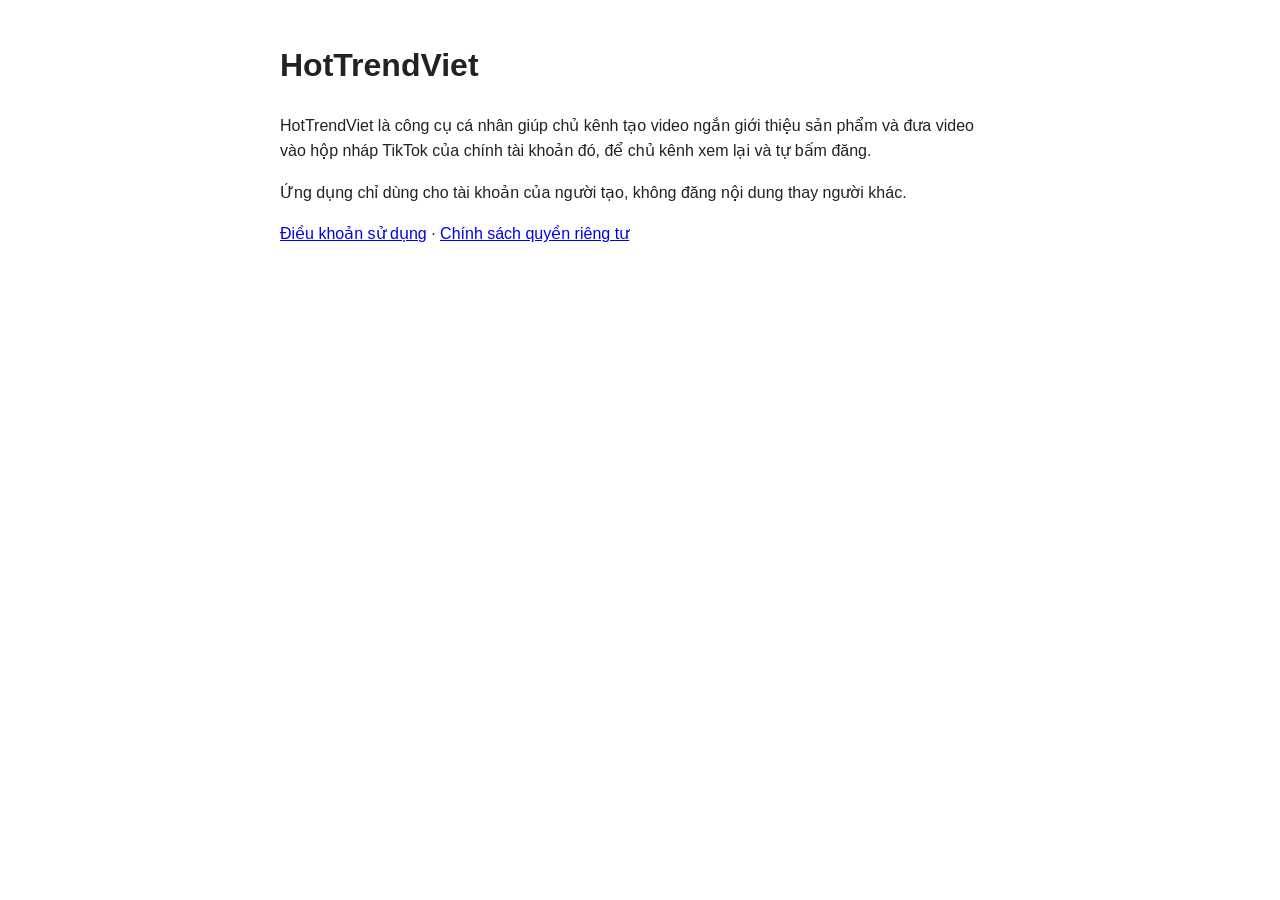
<file: index.html>
<!doctype html><html lang="vi"><head><meta charset="utf-8"><meta name="viewport" content="width=device-width,initial-scale=1"><title>HotTrendViet</title><link rel="stylesheet" href="style.css"></head><body>
<h1>HotTrendViet</h1>
<p>HotTrendViet là công cụ cá nhân giúp chủ kênh tạo video ngắn giới thiệu sản phẩm và đưa video vào hộp nháp TikTok của chính tài khoản đó, để chủ kênh xem lại và tự bấm đăng.</p>
<p>Ứng dụng chỉ dùng cho tài khoản của người tạo, không đăng nội dung thay người khác.</p>
<p><a href="terms.html">Điều khoản sử dụng</a> · <a href="privacy.html">Chính sách quyền riêng tư</a></p>
</body></html>
</file>
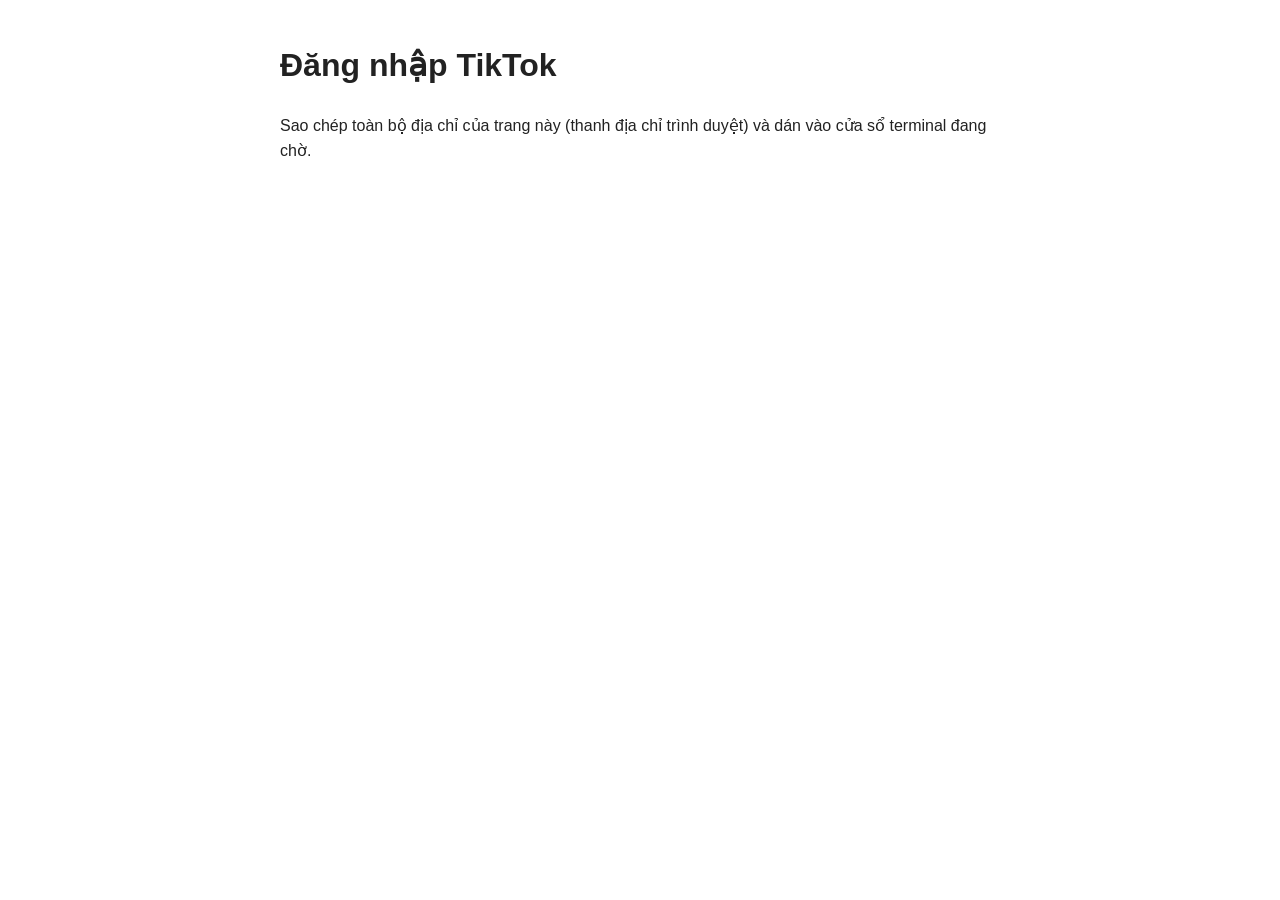
<file: callback.html>
<!doctype html><html lang="vi"><head><meta charset="utf-8"><meta name="viewport" content="width=device-width,initial-scale=1"><title>HotTrendViet - Callback</title><link rel="stylesheet" href="style.css"></head><body>
<h1>Đăng nhập TikTok</h1>
<p>Sao chép toàn bộ địa chỉ của trang này (thanh địa chỉ trình duyệt) và dán vào cửa sổ terminal đang chờ.</p>
</body></html>
</file>
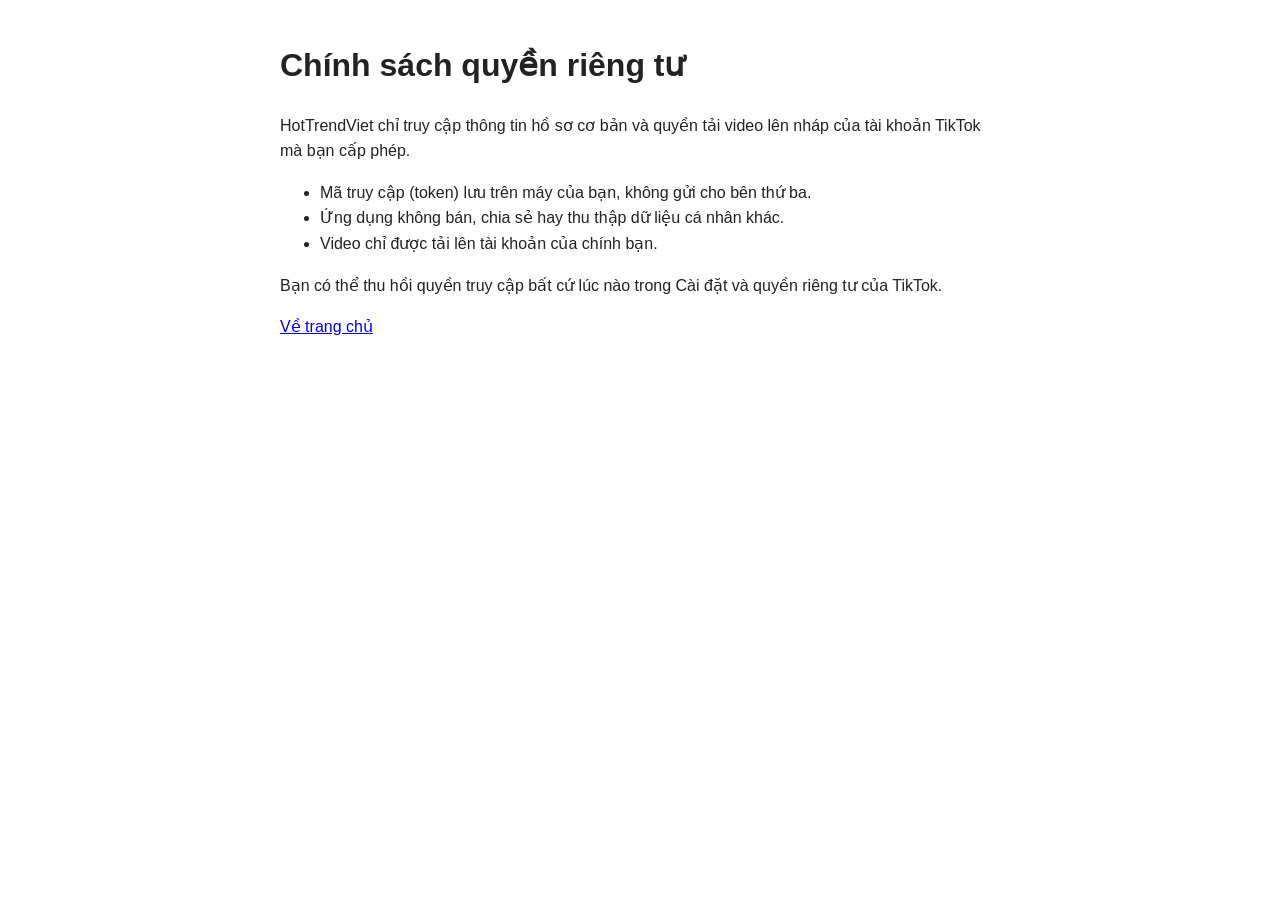
<file: privacy.html>
<!doctype html><html lang="vi"><head><meta charset="utf-8"><meta name="viewport" content="width=device-width,initial-scale=1"><title>Chính sách quyền riêng tư - HotTrendViet</title><link rel="stylesheet" href="style.css"></head><body>
<h1>Chính sách quyền riêng tư</h1>
<p>HotTrendViet chỉ truy cập thông tin hồ sơ cơ bản và quyền tải video lên nháp của tài khoản TikTok mà bạn cấp phép.</p>
<ul><li>Mã truy cập (token) lưu trên máy của bạn, không gửi cho bên thứ ba.</li><li>Ứng dụng không bán, chia sẻ hay thu thập dữ liệu cá nhân khác.</li><li>Video chỉ được tải lên tài khoản của chính bạn.</li></ul>
<p>Bạn có thể thu hồi quyền truy cập bất cứ lúc nào trong Cài đặt và quyền riêng tư của TikTok.</p>
<p><a href="index.html">Về trang chủ</a></p>
</body></html>
</file>
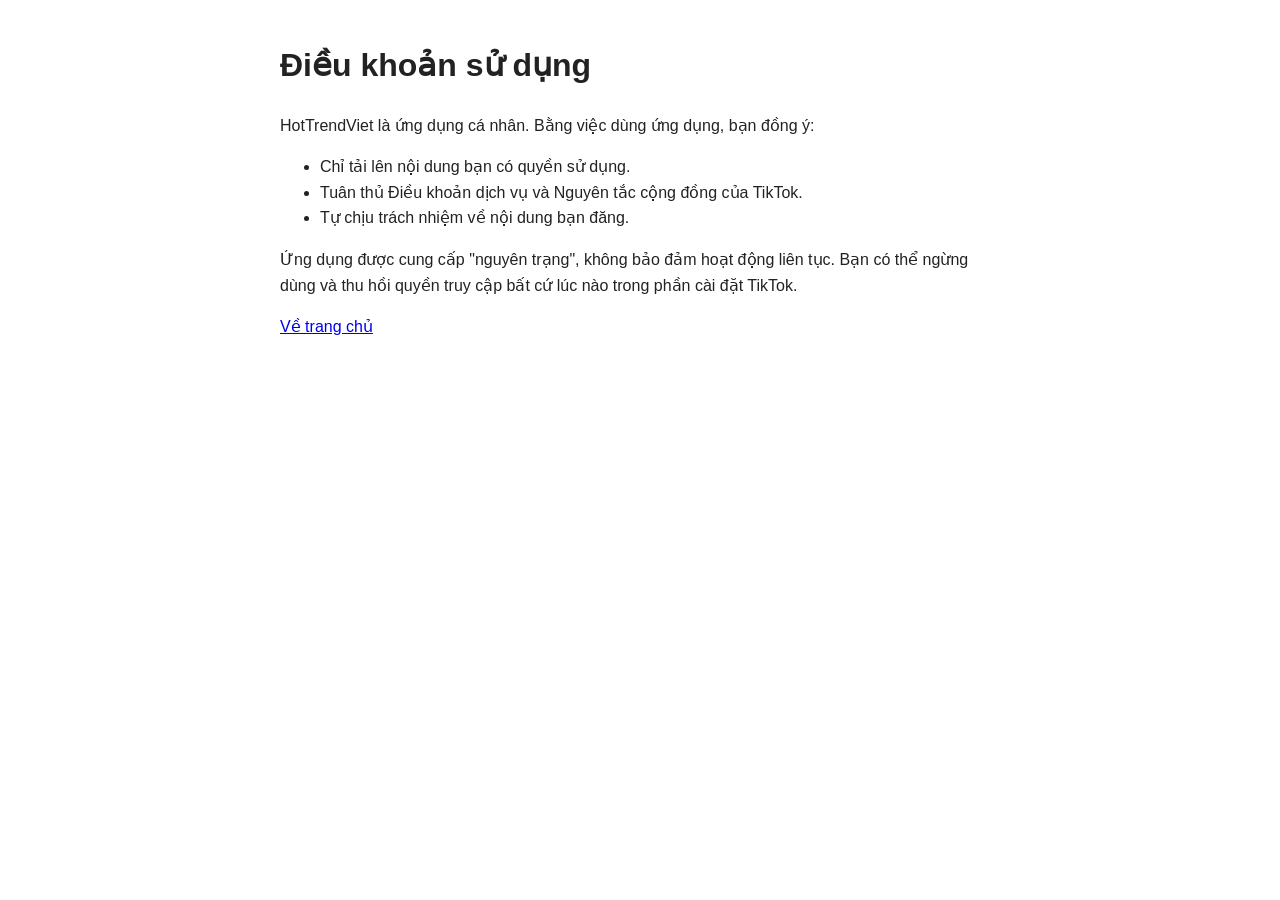
<file: terms.html>
<!doctype html><html lang="vi"><head><meta charset="utf-8"><meta name="viewport" content="width=device-width,initial-scale=1"><title>Điều khoản sử dụng - HotTrendViet</title><link rel="stylesheet" href="style.css"></head><body>
<h1>Điều khoản sử dụng</h1>
<p>HotTrendViet là ứng dụng cá nhân. Bằng việc dùng ứng dụng, bạn đồng ý:</p>
<ul><li>Chỉ tải lên nội dung bạn có quyền sử dụng.</li><li>Tuân thủ Điều khoản dịch vụ và Nguyên tắc cộng đồng của TikTok.</li><li>Tự chịu trách nhiệm về nội dung bạn đăng.</li></ul>
<p>Ứng dụng được cung cấp "nguyên trạng", không bảo đảm hoạt động liên tục. Bạn có thể ngừng dùng và thu hồi quyền truy cập bất cứ lúc nào trong phần cài đặt TikTok.</p>
<p><a href="index.html">Về trang chủ</a></p>
</body></html>
</file>
<file: style.css>
body{font-family:sans-serif;max-width:720px;margin:40px auto;padding:0 16px;line-height:1.6;color:#222}
</file>
